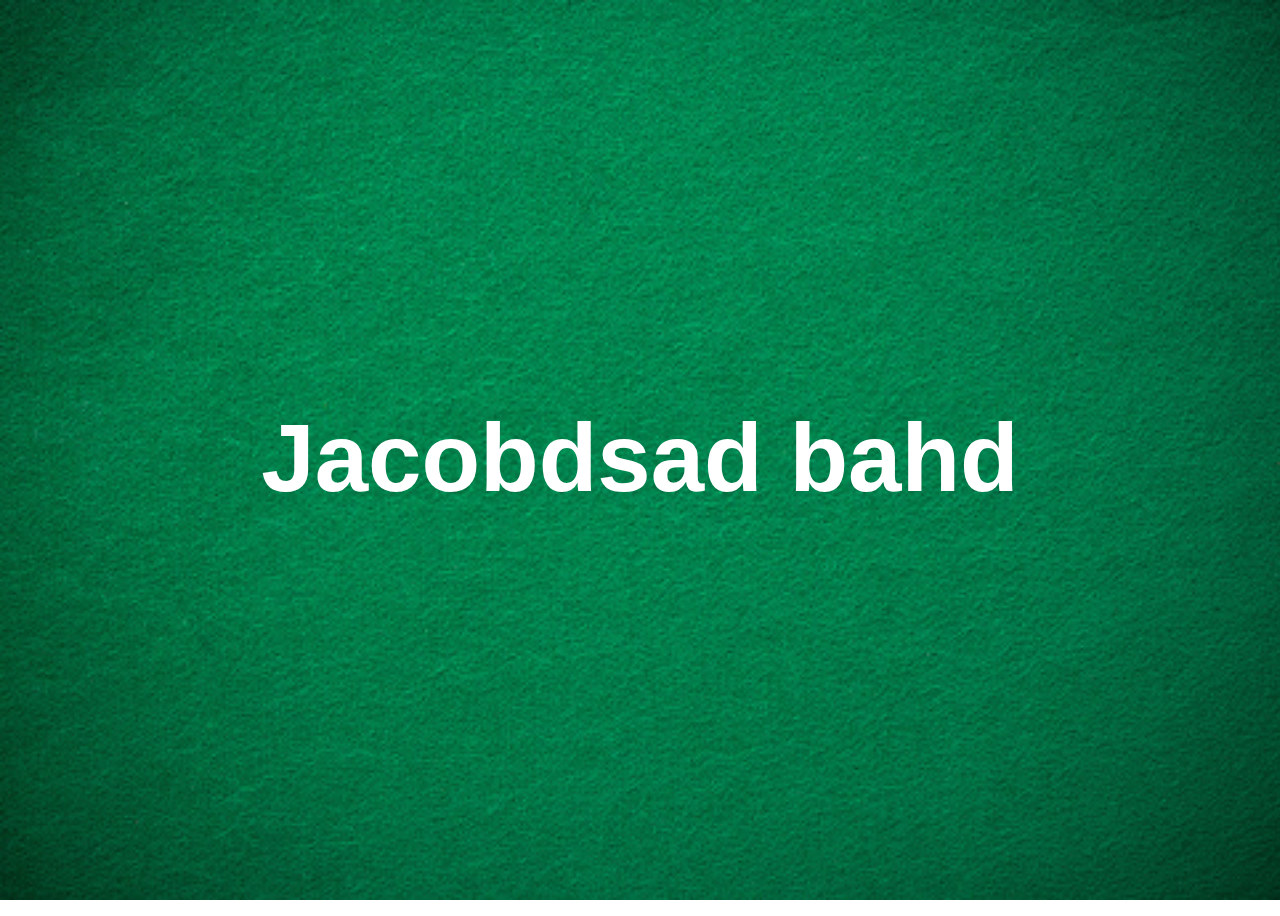
<file: pokerindex.html>
<!DOCTYPE html>
<html lang="en">
<head>
    <meta charset="UTF-8">
    <meta http-equiv="X-UA-Compatible" content="IE=edge">
    <meta name="viewport" content="width=device-width, initial-scale=1.0">
    <link rel="stylesheet" href="style.css">
    <title>Document</title>
</head>
<body>
    <div id="super-container">
        <div id="header-container">
            <h1>Jacobdsad bahd</h1>
        </div>
        <div id="output-container">
            <p id="output-text">JS output goes here</p>
        </div>
    </div>
    <script src="poker.js"></script>
    
</body>
</html>
</file>
<file: style.css>
body {
  height: 100vh;
  display: flex;
  align-items: center;
  background-image: url(pokertable.jpg);
  background-repeat: no-repeat;
  background-attachment: fixed;
  background-size: cover;
}

#super-container {
  /* Överordnad container som innehåller de mindre */
  display: flex; /* Flex ger ett rutmönster */
  flex-direction: row;
  width: 100%;
  padding: 3%; /* Marginal mot webbläsarfönstret */
  margin-top: 10px;
  margin-bottom: 10px;
  background-color: transparent;
  align-items: center; /* Justera mot horisontell mitt */
  /* border: solid; */
}

#header-container {
  /* Statisk text */
  display: flex;
  font-family: sans-serif;
  font-size: 48px;
  line-height: 1.3;
  width: 90%;
  height: 10vh;
  padding: 5%;
  align-items: center; /* Vertikalt centrerad */
  justify-content: center; /* Horisontellt centrerad */
  text-align: center;
  color: white;
  background-color: transparent;
  /* border: solid; */
  /* border-width: 1.5px; */
  /* border-color: black; */
}

#output-container {
  /*Rutan som utmatningen sker i*/
  font-family: serif;
  font-size: 18px;
  color: yellow;
  margin: 1%;
  width: 100%;
  height: 50vh;
  max-width: 70%; /* Bli inte hur bred som helst */
  padding: 2%;
  text-align: left; /* Justera mot horisontell mitt */
  border: dashed;
  border-color: black;
  border-width: 1.5px;
  border-radius: 15px; /* Rundade hörn */
  display: none;
}

.card-slot {
  border: 2px solid yellow;
  width: 65px;
  height: 95px;
  background-size: cover;
}

.playerrow {
  display: flex; /* Flex ger ett rutmönster */
  flex-direction: row;
  position: absolute;
  left: 45%;
  top: 70%;
}

#dealerrow {
  display: flex; /* Flex ger ett rutmönster */
  flex-direction: row;
  position: absolute;
  left: 37%;
  top: 30%;
}
</file>
